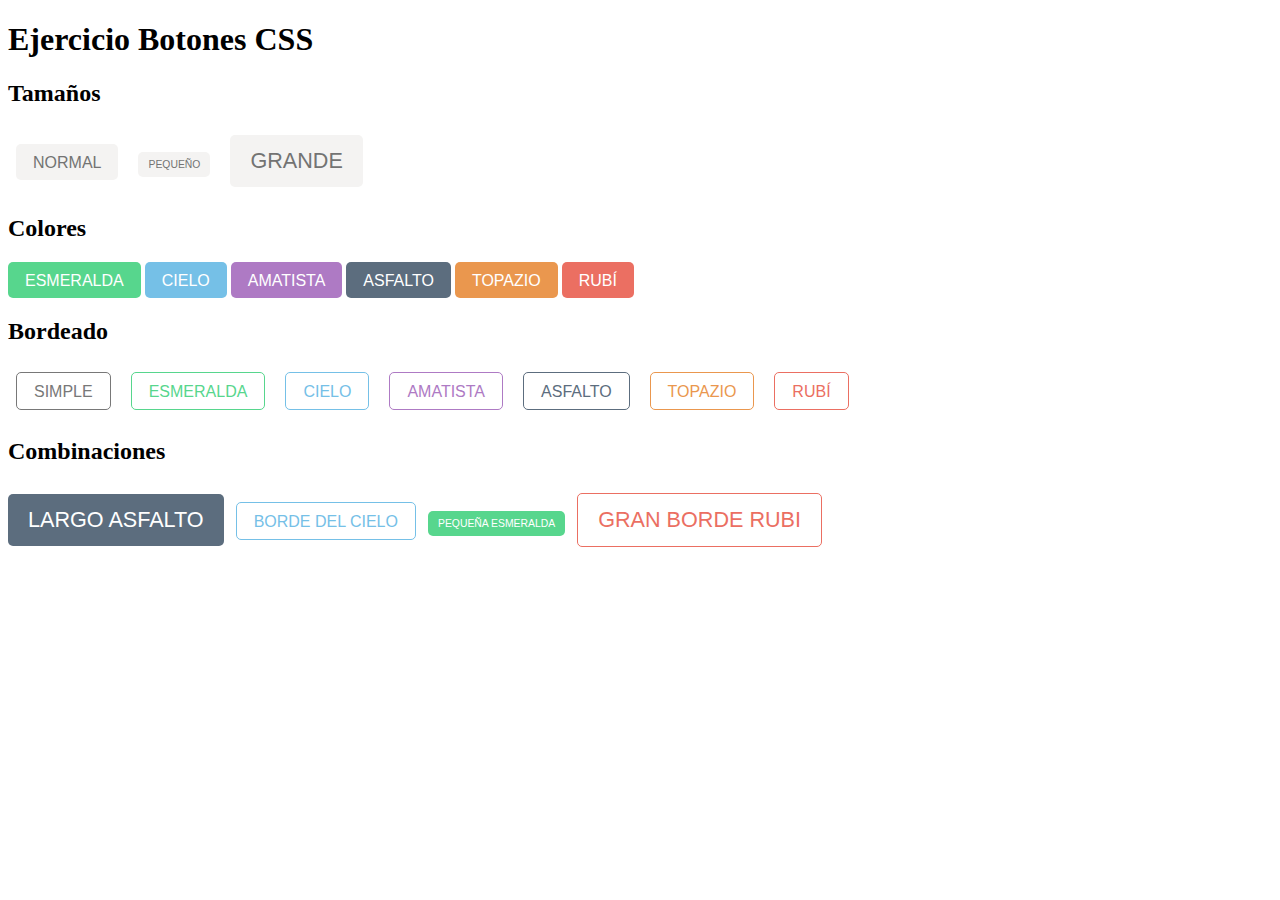
<file: Ejercicio 3/index.html>
<!DOCTYPE html>
<html lang="en">
<head>
    <meta charset="UTF-8">
    <meta name="viewport" content="width=device-width, initial-scale=1.0">
    <meta http-equiv="X-UA-Compatible" content="ie=edge">
    <link rel="stylesheet" href="stylesheet.css">
    <title>Ejercicio Botones CSS</title>
</head>
<body>
    <h1>Ejercicio Botones CSS</h1>
    <div >
        <h2>Tamaños</h2>
        <button class ="tamaños" id="normal">NORMAL</button>
        <button class="tamaños" id="pequeno">PEQUEÑO</button>
        <button class="tamaños" id="grande">GRANDE</button>
    </div>
    <div>
        <h2>Colores</h2>
            <button class ="colores" id="esmeralda">ESMERALDA</button>
            <button class="colores" id="cielo">CIELO</button>
            <button class="colores" id="amatista">AMATISTA</button>
            <button class="colores" id="asfalto">ASFALTO</button>
            <button class="colores" id="topazio">TOPAZIO</button>
            <button class="colores" id="rubi">RUBÍ</button>
    </div>   
    <div >
        <h2>Bordeado</h2>
        <button class="bordeado" id="simple">SIMPLE</button>
        <button class="bordeado" id="esmeralda_b">ESMERALDA</button>
        <button class="bordeado" id="cielo_b">CIELO</button>
        <button class="bordeado" id="amatista_b">AMATISTA</button>
        <button class="bordeado" id="asfalto_b">ASFALTO</button>
        <button class="bordeado" id="topazio_b">TOPAZIO</button>
        <button class="bordeado" id="rubi_b">RUBÍ</button>
    </div> 
    <div>
        <h2>Combinaciones</h2>
        <button id="largo_asfalto">LARGO ASFALTO</button>
        <button id="borde_cielo">BORDE DEL CIELO</button>
        <button id="pequeña_esmeralda">PEQUEÑA ESMERALDA</button>
        <button id="borde_rubi">GRAN BORDE RUBI</button>
    </div>
</body>
</html>
</file>
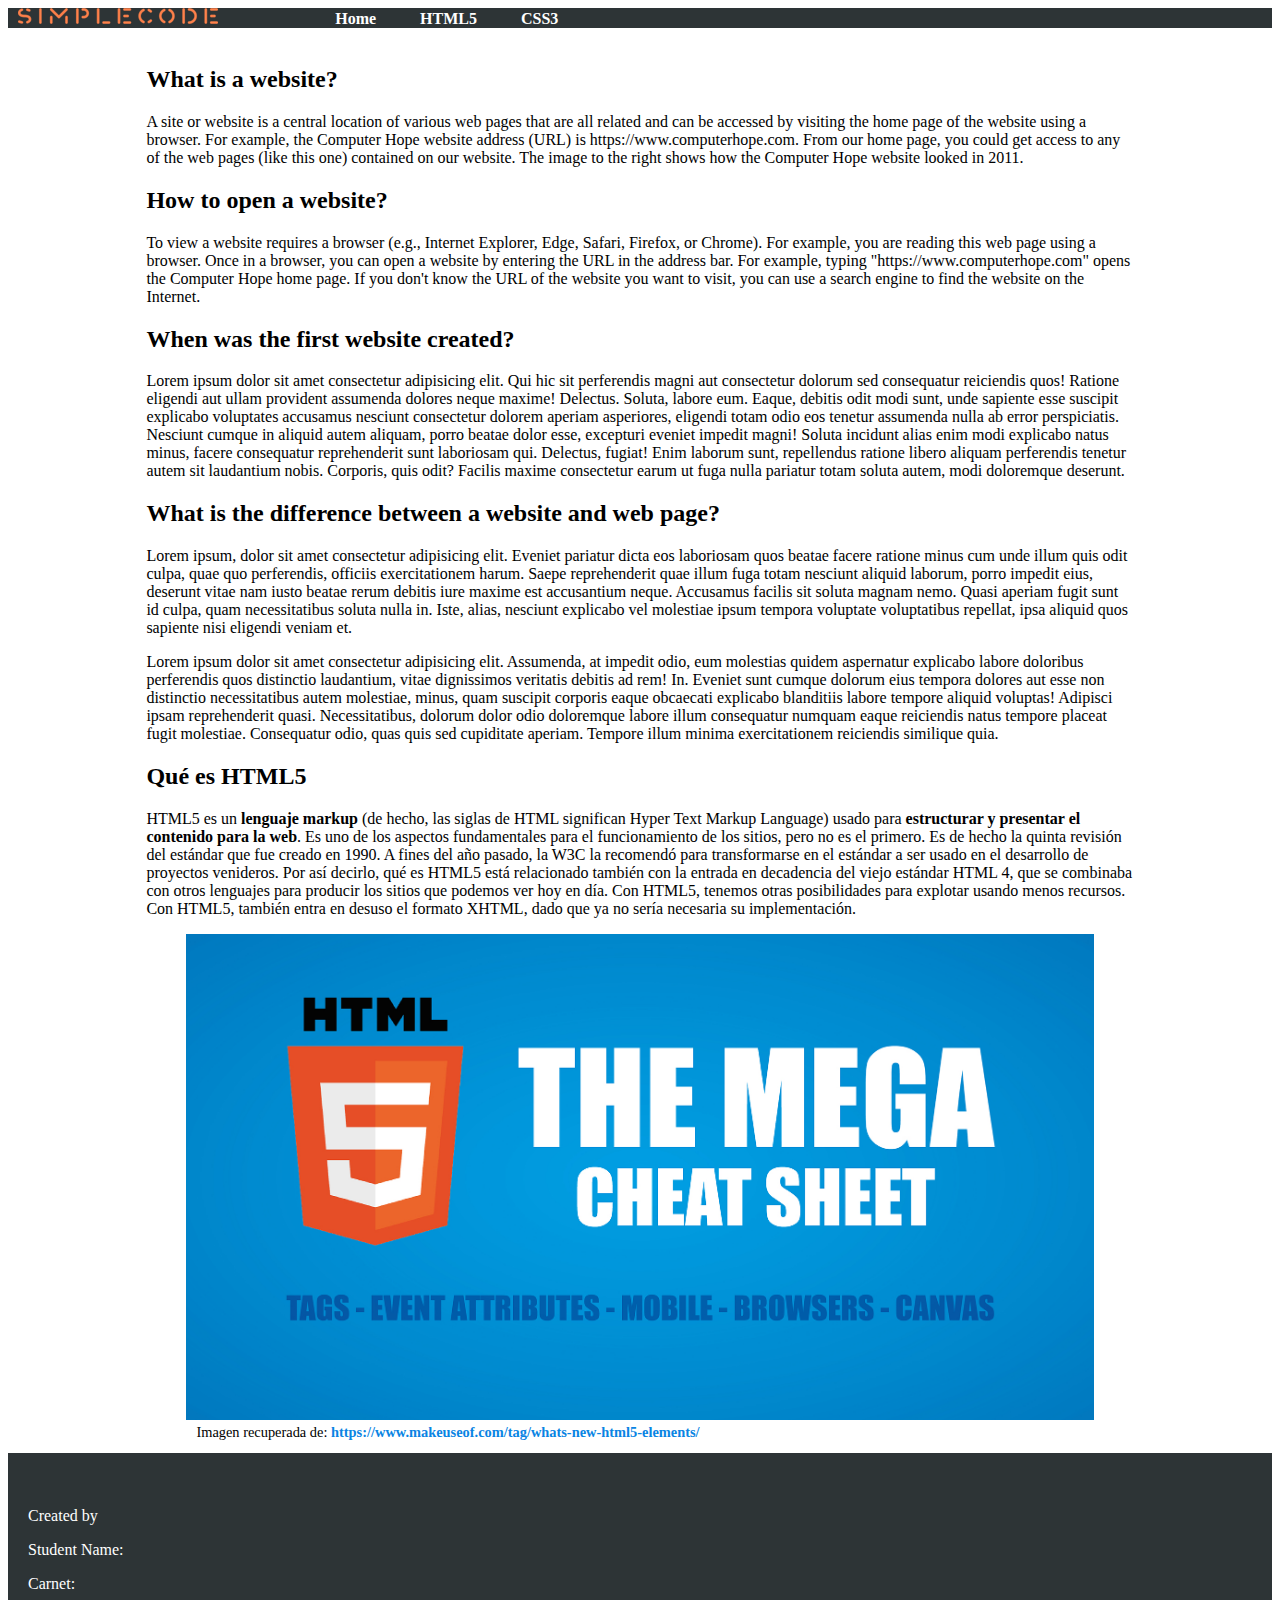
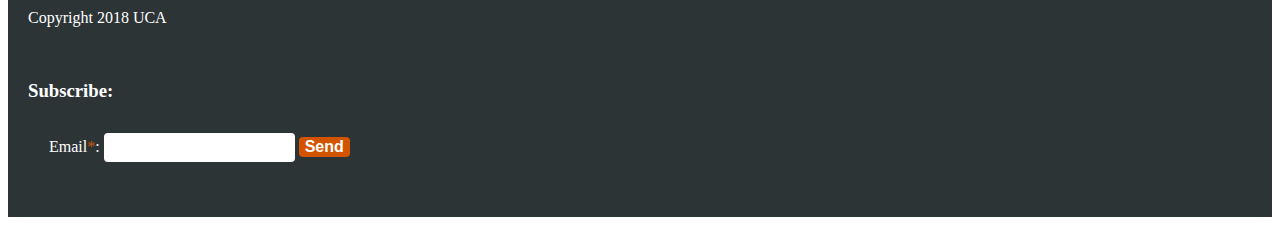
<file: Ejercicio1/index.html>
<!DOCTYPE html>
<html lang="en">

<head>
    <meta charset="UTF-8">
    <meta name="viewport" content="width=device-width, initial-scale=1.0">
    <meta http-equiv="X-UA-Compatible" content="ie=edge">
    <link rel="stylesheet" href="assets/css/style.css">
    <link href="https://fonts.googleapis.com/css?family=Roboto" rel="stylesheet">
    <title>HTML | CSS</title>
</head>

<body>
    <nav>
        <div class="logo-container">
            <img src="assets/img/SimpleCode.png" />
        </div>
        <ul>
            <li><a href="#">Home</a></li>
            <li><a href="#">HTML5</a></li>
            <li><a href="#">CSS3</a></li>
        </ul>
    </nav>
    <section id="main">
        <section id="first">
            <article>
                <h2>What is a website?</h2>
                <p>
                    A site or website is a central location of various web pages that are all related and can be accessed by visiting the home
                    page of the website using a browser. For example, the Computer Hope website address (URL) is https://www.computerhope.com.
                    From our home page, you could get access to any of the web pages (like this one) contained on our website.
                    The image to the right shows how the Computer Hope website looked in 2011.
                </p>
            </article>
            <article>
                <h2>How to open a website?</h2>
                <p>
                    To view a website requires a browser (e.g., Internet Explorer, Edge, Safari, Firefox, or Chrome). For example, you are reading
                    this web page using a browser. Once in a browser, you can open a website by entering the URL in the address
                    bar. For example, typing "https://www.computerhope.com" opens the Computer Hope home page. If you don't know
                    the URL of the website you want to visit, you can use a search engine to find the website on the Internet.
                </p>
            </article>
            <article>
                <h2>When was the first website created?</h2>
                <p>
                    Lorem ipsum dolor sit amet consectetur adipisicing elit. Qui hic sit perferendis magni aut consectetur dolorum sed consequatur reiciendis quos! Ratione eligendi aut ullam provident assumenda dolores neque maxime! Delectus.
                    Soluta, labore eum. Eaque, debitis odit modi sunt, unde sapiente esse suscipit explicabo voluptates accusamus nesciunt consectetur dolorem aperiam asperiores, eligendi totam odio eos tenetur assumenda nulla ab error perspiciatis.
                    Nesciunt cumque in aliquid autem aliquam, porro beatae dolor esse, excepturi eveniet impedit magni! Soluta incidunt alias enim modi explicabo natus minus, facere consequatur reprehenderit sunt laboriosam qui. Delectus, fugiat!
                    Enim laborum sunt, repellendus ratione libero aliquam perferendis tenetur autem sit laudantium nobis. Corporis, quis odit? Facilis maxime consectetur earum ut fuga nulla pariatur totam soluta autem, modi doloremque deserunt.
                </p>
            </article>
            <article>
                <h2>What is the difference between a website and web page?</h2>
                <p>
                    Lorem ipsum, dolor sit amet consectetur adipisicing elit. Eveniet pariatur dicta eos laboriosam quos beatae facere ratione minus cum unde illum quis odit culpa, quae quo perferendis, officiis exercitationem harum.
                    Saepe reprehenderit quae illum fuga totam nesciunt aliquid laborum, porro impedit eius, deserunt vitae nam iusto beatae rerum debitis iure maxime est accusantium neque. Accusamus facilis sit soluta magnam nemo.
                    Quasi aperiam fugit sunt id culpa, quam necessitatibus soluta nulla in. Iste, alias, nesciunt explicabo vel molestiae ipsum tempora voluptate voluptatibus repellat, ipsa aliquid quos sapiente nisi eligendi veniam et.
                </p>
                <p>
                    Lorem ipsum dolor sit amet consectetur adipisicing elit. Assumenda, at impedit odio, eum molestias quidem aspernatur explicabo labore doloribus perferendis quos distinctio laudantium, vitae dignissimos veritatis debitis ad rem! In.
                    Eveniet sunt cumque dolorum eius tempora dolores aut esse non distinctio necessitatibus autem molestiae, minus, quam suscipit corporis eaque obcaecati explicabo blanditiis labore tempore aliquid voluptas! Adipisci ipsam reprehenderit quasi.
                    Necessitatibus, dolorum dolor odio doloremque labore illum consequatur numquam eaque reiciendis natus tempore placeat fugit molestiae. Consequatur odio, quas quis sed cupiditate aperiam. Tempore illum minima exercitationem reiciendis similique quia.
                </p>
            </article>
        </section>
        <section id="section-html">
            <article>
                <h2>Qué es HTML5</h2>
                <p>
                    HTML5 es un <b>lenguaje markup</b> (de hecho, las siglas de HTML significan Hyper Text Markup Language) usado para <b>estructurar y presentar el contenido para la web</b>. Es uno de los aspectos fundamentales para el funcionamiento de los sitios, pero no es el primero. Es de hecho la quinta revisión del estándar que fue creado en 1990. A fines del año pasado, la W3C la recomendó para transformarse en el estándar a ser usado en el desarrollo de proyectos venideros. Por así decirlo, qué es HTML5 está relacionado también con la entrada en decadencia del viejo estándar HTML 4, que se combinaba con otros lenguajes para producir los sitios que podemos ver hoy en día. Con HTML5, tenemos otras posibilidades para explotar usando menos recursos. Con HTML5, también entra en desuso el formato XHTML, dado que ya no sería necesaria su implementación.
                </p>
                <figure>
                    <img src="assets/img/html5.jpg" alt="...">
                    <figcaption>
                        Imagen recuperada de: <a href="https://www.makeuseof.com/tag/whats-new-html5-elements/">https://www.makeuseof.com/tag/whats-new-html5-elements/</a> 
                    </figcaption>
                </figure>
            </article>
        </section>
    </section>
    <footer>
        <div class="section-footer">
            <p>Created by</p>
            <p>Student Name: </p>
            <p>Carnet:</p>
            <p>Copyright 2018 UCA</p>
        </div>
        <div class="section-footer">
            <form id="subscribe-form" action="#">
                <h3>Subscribe:</h3>
                <fieldset>
                    <div class="input-group">
                        <label for="last-name">Email<span>*</span>:</label>
                        <input type="email" required>
                        <input type="submit" value="Send">

                    </div>
                </fieldset>
            </form>
        </div>
    </footer>
</body>

</html>
</file>
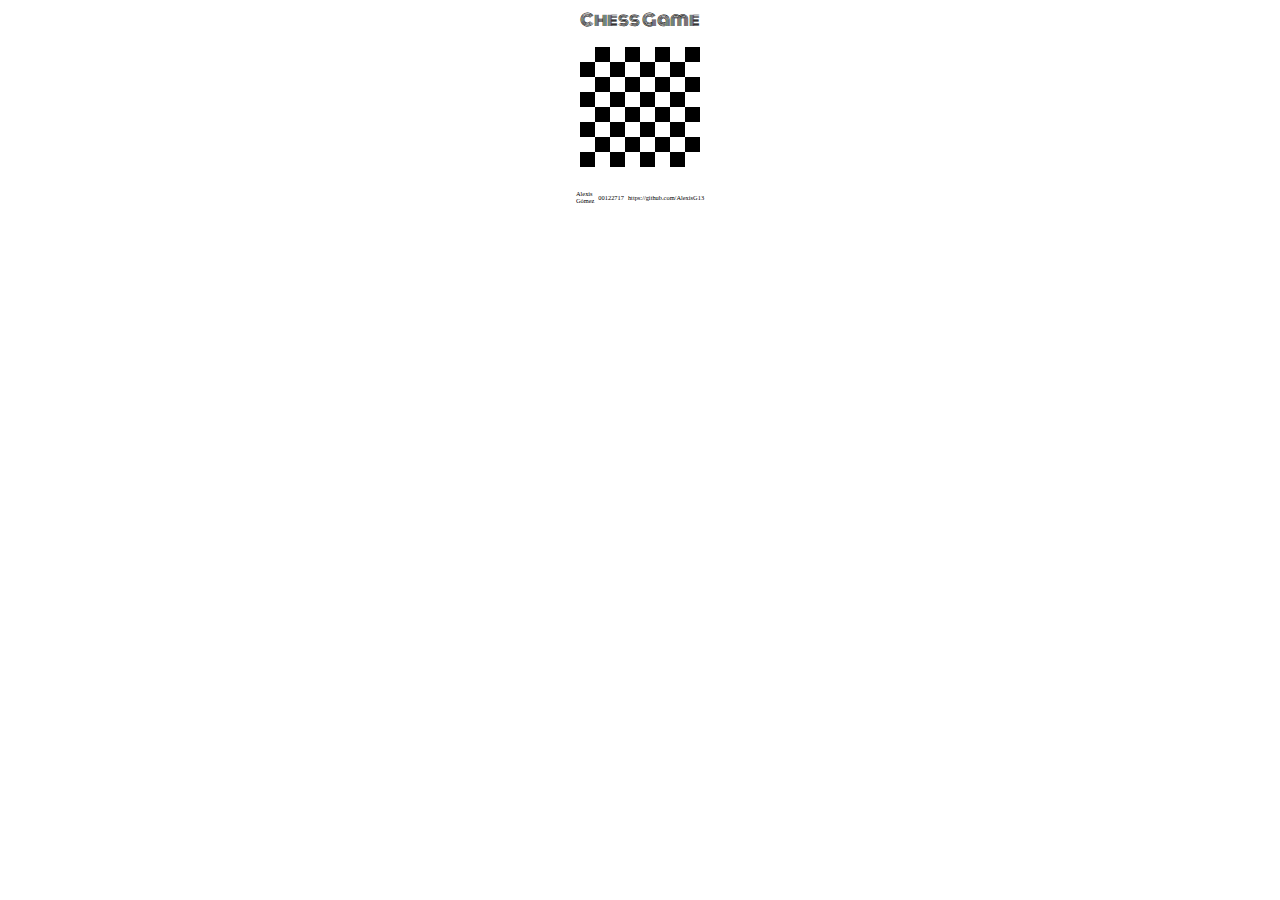
<file: Ejercicio2/index.html>
<!DOCTYPE html>
<html lang="en">

<head>
    <meta charset="UTF-8">
    <meta name="viewport" content="width=device-width, initial-scale=1.0">
    <meta http-equiv="X-UA-Compatible" content="ie=edge">
    <link rel="stylesheet" href="stylesheet.css">
    <link rel="stylesheet" href="https://use.fontawesome.com/releases/v5.3.1/css/all.css" integrity="sha384-mzrmE5qonljUremFsqc01SB46JvROS7bZs3IO2EmfFsd15uHvIt+Y8vEf7N7fWAU"
        crossorigin="anonymous">
    <link href="https://fonts.googleapis.com/css?family=Monoton" rel="stylesheet">

    <title>Chess Exercise</title>
</head>

<body>
    <header>
        <i class="fas fa-chess-knight"></i>
        Chess Game
        <i class="fas fa-chess-knight" id=caballo2></i>
    </header>
    <table class=table>
        <tr>
            <td class=white>
                <p>Torre-negro</p>
            </td>
            <td class=black>
                <p>Caballo-negro</p>
            </td>
            <td class=white>
                <p>Alfil-negro</p>
            </td>
            <td class=black>
                <p>Reina-negro</p>
            </td>
            <td class=white>
                <p>Rey-negro</p>
            </td>
            <td class=black>
                <p>Alfil-negro</p>
            </td>
            <td class=white>
                <p>Caballo-negro</p>
            </td>
            <td class=black>
                <p>Torre-negro</p>
            </td>
        </tr>
        <tr>
            <td class=black>
                <p>Peon-negro</p>
            </td>
            <td class=white>
                <p>Peon-negro</p>
            </td>
            <td class=black>
                <p>Peon-negro</p>
            </td>
            <td class=white>
                <p>Peon-negro</p>
            </td>
            <td class=black>
                <p>Peon-negro</p>
            </td>
            <td class=white>
                <p>Peon-negro</p>
            </td>
            <td class=black>
                <p>Peon-negro</p>
            </td>
            <td class=white>
                <p>Peon-negro</p>
            </td>
        </tr>
        <tr>
            <td class=white></td>
            <td class=black></td>
            <td class=white></td>
            <td class=black></td>
            <td class=white></td>
            <td class=black></td>
            <td class=white></td>
            <td class=black></td>
        </tr>
        <tr>
            <td class=black></td>
            <td class=white></td>
            <td class=black></td>
            <td class=white></td>
            <td class=black></td>
            <td class=white></td>
            <td class=black></td>
            <td class=white></td>
        </tr>
        <tr>
            <td class=white></td>
            <td class=black></td>
            <td class=white></td>
            <td class=black></td>
            <td class=white></td>
            <td class=black></td>
            <td class=white></td>
            <td class=black></td>
        </tr>
        <tr>
            <td class=black></td>
            <td class=white></td>
            <td class=black></td>
            <td class=white></td>
            <td class=black></td>
            <td class=white></td>
            <td class=black></td>
            <td class=white></td>
        </tr>
        <tr>
            <td class=white>
                <p>Peon-blanco</p>
            </td>
            <td class=black>
                <p>Peon-blanco</p>
            </td>
            <td class=white>
                <p>Peon-blanco</p>
            </td>
            <td class=black>
                <p>Peon-blanco</p>
            </td>
            <td class=white>
                <p>Peon-blanco</p>
            </td>
            <td class=black>
                <p>Peon-blanco</p>
            </td>
            <td class=white>
                <p>Peon-blanco</p>
            </td>
            <td class=black>
                <p>Peon-blanco</p>
            </td>
        </tr>
        <tr>
            <td class=black>
                <p>Torre-blanco</p>
            </td>
            <td class=white>
                <p>Caballo-blanco </p>
            </td>
            <td class=black>
                <p>Alfil-blanco</p>
            </td>
            <td class=white>
                <p>Reina-blanco</p>
            </td>
            <td class=black>
                <p>Rey-blanco</p>
            </td>
            <td class=white>
                <p>Alfil-blanco</p>
            </td>
            <td class=black>
                <p>Caballo-blanco</p>
            </td>
            <td class=white>
                <p>Torre-blanco</p>
            </td>
        </tr>
    </table>
    <footer>
        <table>
            <tr>
                <td>Alexis Gómez</td>
                <td>00122717</td>
                <td>https://github.com/AlexisG13</td>
            </tr>
        </table>
    </footer>
</body>

</html>
</file>
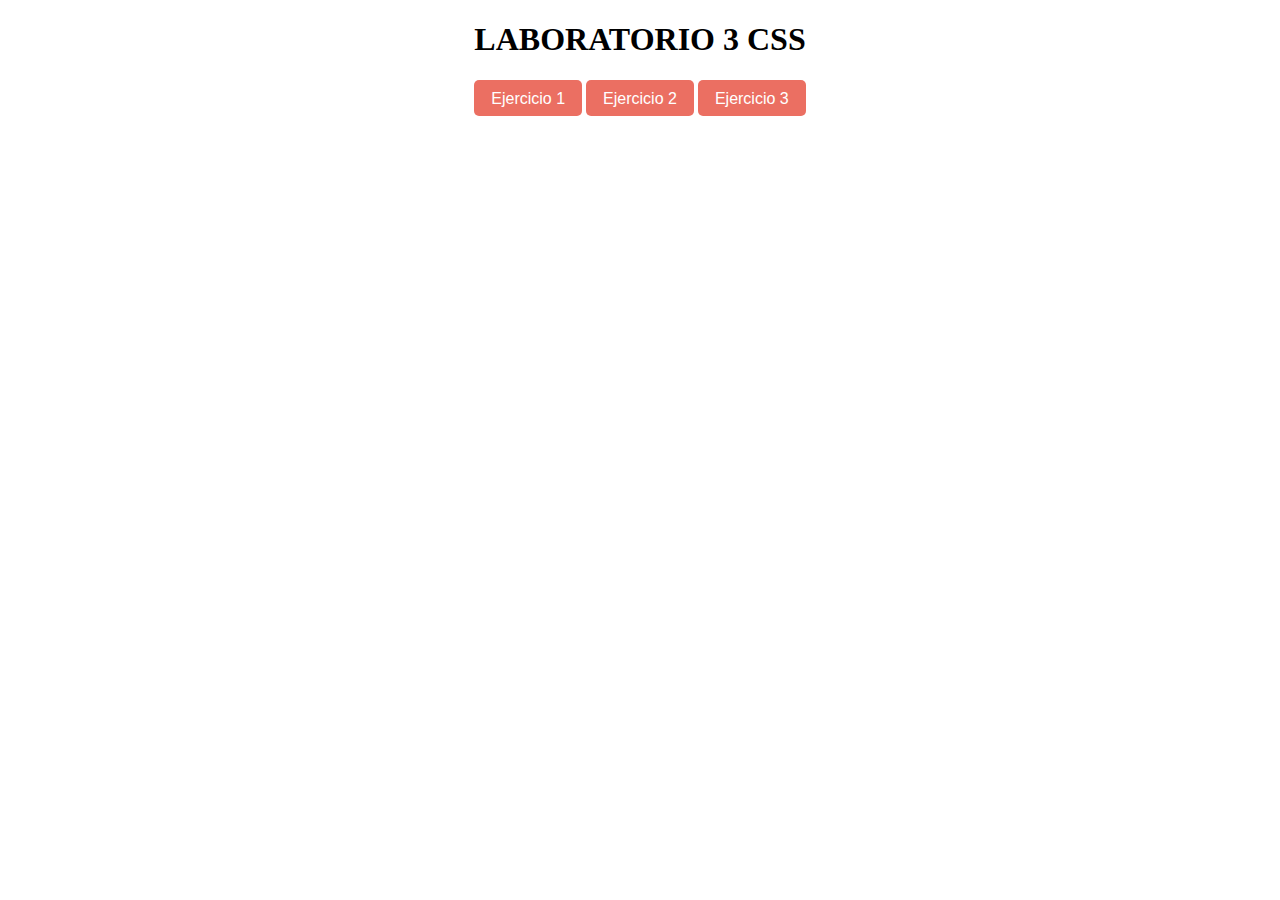
<file: menu.html>
<!DOCTYPE html>
<html lang="en">
<head>
    <meta charset="UTF-8">
    <meta name="viewport" content="width=device-width, initial-scale=1.0">
    <meta http-equiv="X-UA-Compatible" content="ie=edge">
    <link rel="stylesheet" href="stylesheet.css">
    <title>Menu</title>
</head>
<body>
    <h1>LABORATORIO 3 CSS</h1>
    <div>
        <button><a href=Ejercicio1/index.html>Ejercicio 1</a></button>
        <button><a href=Ejercicio2/index.html>Ejercicio 2</a></button>
        <button><a href=Ejercicio3/index.html>Ejercicio 3</a></button>
    </div>
</body>
</html>
</file>
<file: Ejercicio 3/stylesheet.css>
div{
    position: relative;
    margin-bottom: 10px;
}

.tamaños{
    background-color: #f4f3f2;
    text-align: center;
    border-radius: 5px;
    border:none;
    display:inline-block;
    color:rgb(115, 115, 115);
    margin:8px;
}

#normal{
    padding:10px 17px 8px;
    font-size: 1em;
}

#pequeno{
    padding:7px 10px;
    font-size:0.65em;
}

#grande{
    padding:13px 20px;
    font-size:1.35em;
}

.colores{
    color:white;
    text-align: center;
    font-size: 1em;
    border:none;
    border-radius:5px;
    padding: 10px 17px 8px; 
}

#esmeralda{
    background-color:#57d68d;
}

#cielo{
    background-color:#75c0e7;
}

#amatista{
    background-color:#ae7ac4;
}

#asfalto{
    background-color:#5c6d7e;
}

#topazio{
    background-color:#ea974e;
}

#rubi{
    background-color:#eb6f62;
}

.bordeado{
    background-color:white;
    text-align: center;
    border-radius: 5px;
    border:solid;
    font-size:1em;
    border-width: 1.5px;
    display:inline-block;
    padding: 10px 17px 8px; 
    margin:8px;
}

#simple{
    border-color: #787878;
    color:#787878;
}

#esmeralda_b{
    border-color:#57d68d;
    color:#57d68d;
}

#amatista_b{
    border-color:#ae7ac4;
    color:#ae7ac4;
}

#cielo_b{
    border-color:#75c0e7;
    color:#75c0e7;
}

#asfalto_b{
    border-color:#5c6d7e;
    color:#5c6d7e;
}

#topazio_b{
    border-color:#ea974e;
    color:#ea974e;
}

#rubi_b{
    border-color:#eb6f62;
    color:#eb6f62;
}

#largo_asfalto{
    color:white;
    text-align: center;
    background-color:#5c6d7e;
    font-size: 1.35em;
    border:none;
    border-radius:5px;
    padding: 13px 20px;
}

#borde_cielo{
    background-color:white;
    text-align: center;
    border-radius: 5px;
    border:solid;
    color:#75c0e7;
    font-size:1em;
    border-color:#75c0e7;
    border-width: 1.5px;
    display:inline-block;
    padding: 10px 17px 8px; 
    margin:8px;
}

#pequeña_esmeralda{
    color:white;
    text-align: center;
    font-size: 0.65em;
    background-color:#57d68d;
    border:none;
    border-radius:5px;
    padding: 7px 10px;; 
}

#borde_rubi{
    background-color:white;
    text-align: center;
    border-radius: 5px;
    border:solid;
    color:#eb6f62;
    font-size:1.35em;
    border-color:#eb6f62;
    border-width: 1.5px;
    display:inline-block;
    padding:13px 20px ; 
    margin:8px;
}
</file>
<file: Ejercicio1/assets/css/style.css>
/*

1. Cambiar color de fondo a la barra de navegación con el valor #2d3436 y margen inferior del 2%.
  
2. Aplicar a la clase "logo-container"
    2.1. Vista en linea.
    2.2. Padding de 10px.

3. Aplicar a la etiqueta <ul> contenida en <nav>
    3.1. Vista en linea.
    3.2  Padding de 20px.
    3.3 Margen izquierdo del 5%.

4. Aplicar a las etiquetas <li> que se encuentran dentro de la etiqueta <ul> del literal anterior.
    4.1. Vista en linea.

5. Aplicar a todas las etiquetas <a> dentro de cada <li> de la barra de navegación.
    5.1 Padding de 20px.
    5.2 Color de letra blanco.
    5.3 font-weight en bold.
    5.2 Sin decoración en el texto.

6. Aplicar al id main.
    6.1 Margen izquierdo y derecho del 10%.

7. Aplicar a los articulos margen general de 12px.

8. Aplicar a la imagen dentro de la etiqueta <figure> un ancho del 100%.

9. Aplicar a todas las etiquetas <figcaption>.
    9.1 Margen izquierdo de 10px.
    9.2 Tamaño de fuente de 0.9rem.

10. Aplicar a todos los enlaces.
    10.1 Color de texto con el valor de #0984e3.
    10.2 font-weight en bold.
    10.3 Sin decoracion en el texto.

11. Aplicar a la etiqueta <figure>.
    11.1 Margen superior e inferior de 7px.

12. Aplicar al footer.
    12.1 Color de fondo #2d3436.
    12.2 Paddin de 20px.
    12.3 Color de texto blanco.

13. Aplicar a las etiquetas <label> vista en bloque y padding inferior y superior de 3px.

14. Aplicar a la case section-footer.
    14.1 Vista en linea.
    14.2 Margen derecho e izquierdo de 15%.

15. Quitar borde de etiqueta fieldset.

16. Aplicar a la clase input-group un padding general de 7px.

17. Aplicar a los input de tipo email.
    17.1 Padding 7px.
    17.2 Quitar los bordes.
    17.3 Agregar radio en los bordes de 4px.

18. Aplicar al boton submit:
    18.1 Un padding superior e inferior de 6px.
    18.2 Quitar bordes.
    18.3 Cambiar color de fondo a #d35400.
    18.4 Cambiar color de texto a blanco.
    18.5 Font-weight: bold.
    18.6 Agregar radio de borde de 4px.
    18.7 Un tamaño de 60%.
    18.8 Un tamaño de 1rem.
    18.9 Un padding derecho e izquierdo de 10px.

19. Aplicar a todos los span dentro de las etiquetas label color de texto #d35400.

*/

input[type=submit]{
    padding:6px, 10px;
    border:none;
    background-color: #d35400;
    color:white;
    font-weight: bold;
    border-radius: 4px;
    font-size:1rem;
}

nav{
    background-color:#2d3436;
    margin-bottom: 3%;
}

.logo-container{
    display:inline;
    padding:10px;
}

nav ul{
    display:inline;
    padding:20px;
    margin-left: 5%;
}

nav ul li{
    display:inline;
}

nav li a{
    padding:20px;
    color:white;
    text-decoration: none;
    font-weight: bold;
}

#main{
    margin-left:10%;
    margin-right:10%;
}

article{
    margin:12px;
}

figure img{
    width:100%;
}

figcaption{
    margin-left:10px;
    font-size: 0.9rem;
}

a{
    color:#0984e3;
    font-weight: bold;
    text-decoration:none;
}

figure{
    margin-top:7px;
    margin-bottom: 7px;
}

footer{
    background-color:#2d3436;
    padding:20px;
    color:white;
}

label{
    display:inline-block;
    padding-top: 3px;
    padding-bottom: 3px;
}

.section-footer{
    margin-right: 15%;
    margin-left: 15%;
    display:inline;
}

fieldset{
    border:none;
}

.input-group{
    padding:7px;
}

input[type=email]{
    padding:7px;
    border:none;
    border-radius: 4px;
}

label span{
    color:#d35400;
}
</file>
<file: Ejercicio2/stylesheet.css>
header{
    font-family: 'Monoton', cursive;
    word-spacing: 25%;
    text-align: center;
    margin-bottom: 15px;
}

.black{
    background-color: black;
}


.white{
    background-color:white; 
}

.table td{
    margin:0;
    padding:0;
   width: 15px;
   height: 15px;
   max-width: 15px;
   max-height: 15px;
}

.table td:hover{
    background-color:rgba(255, 0, 0, 0.5);
}

.table td:hover p{
    visibility: visible;
}

footer{
    font-size: 40%;
    margin-top: 20px;
}

footer table{
    margin:auto;
    max-width: 50px;
}
.table{
    margin:auto;
    table-layout:fixed;
    border-collapse:collapse;
}

p{
  visibility: hidden;
  margin:0px;
  padding:1px;
  font-size: 25%;
  
}

#caballo2{
    -webkit-transform: scaleX(-1);
}
</file>
<file: stylesheet.css>
a{
    text-decoration: none;
    color:white;
    text-align: center;
}

h1{
    text-align: center;
}

div{
    text-align: center;
}

button{
    text-align: center;
    font-size: 1em;
    border:none;
    border-radius:5px;
    padding: 10px 17px 8px;
    background-color:#eb6f62;
}
</file>
